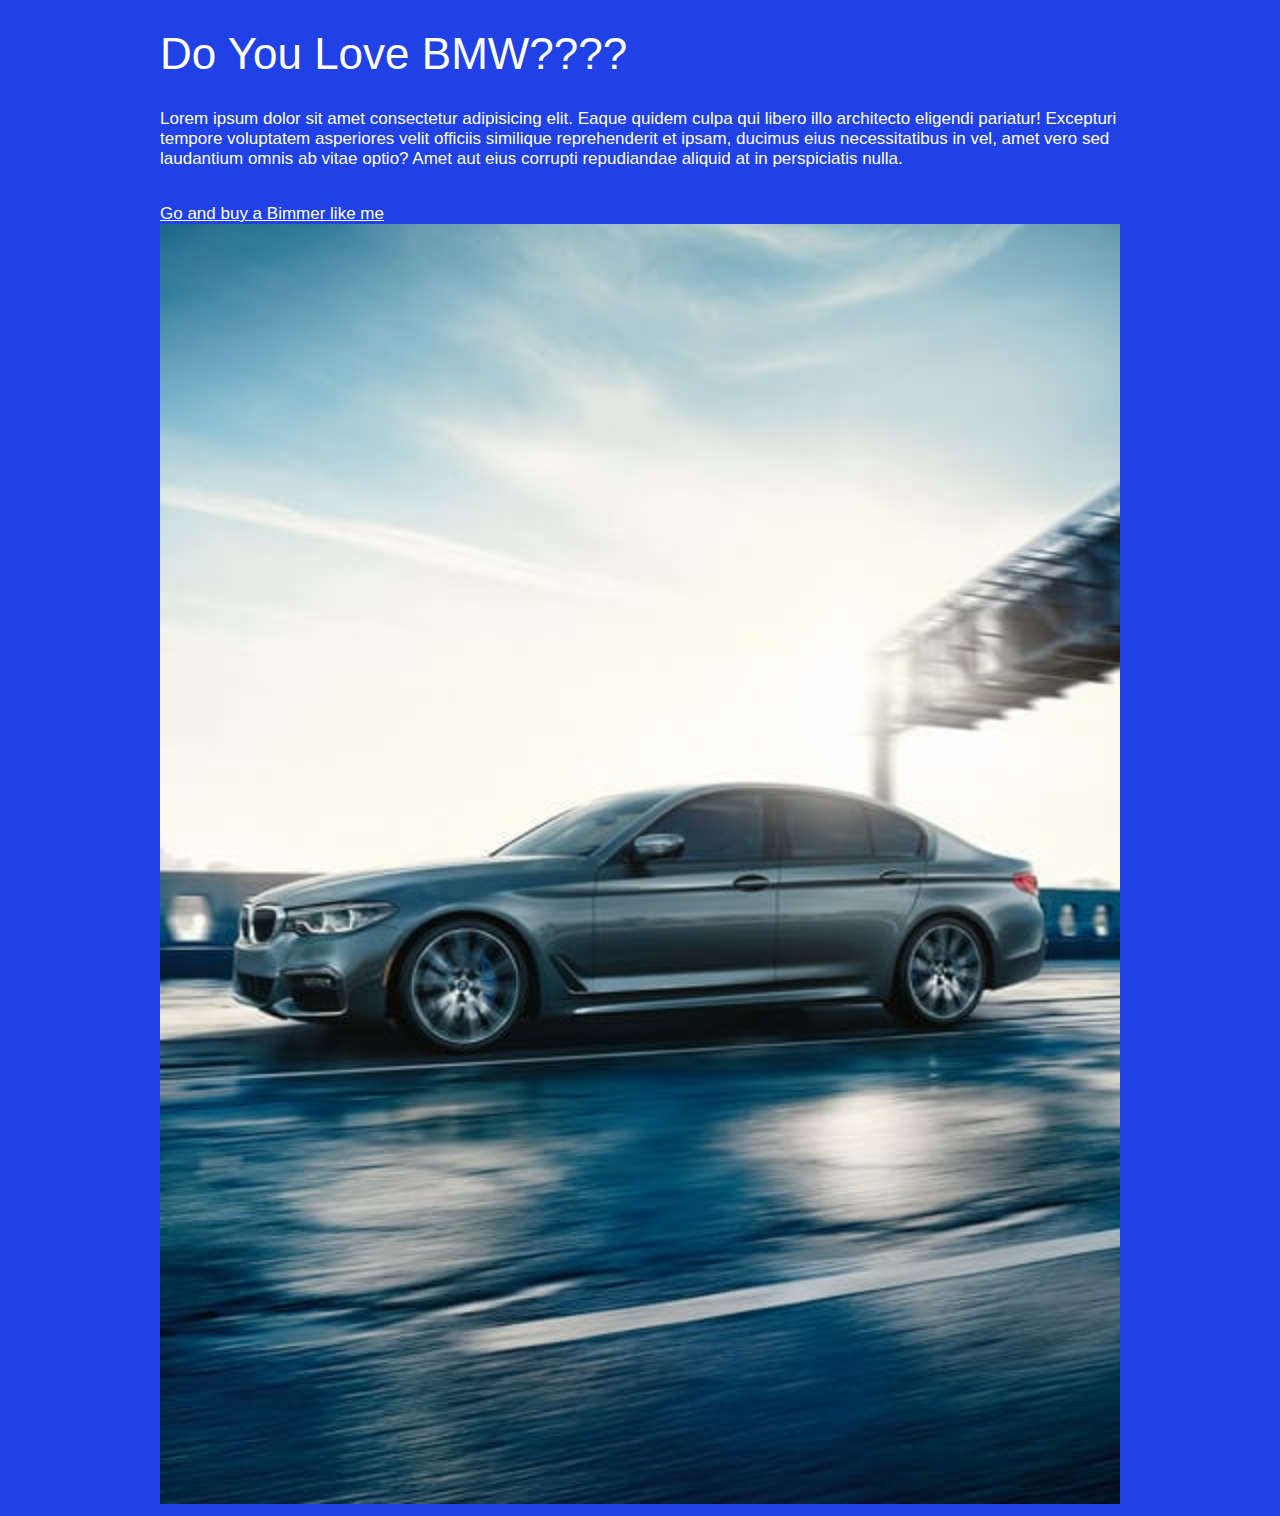
<file: 01_html-css/01_html-boilerplate/index.html>
<!DOCTYPE html>
<html lang="en">
<head>
  <meta charset="UTF-8">
  <meta name="viewport" content="width=device-width, initial-scale=1.0">
  <title>Document</title>
  <link rel="stylesheet" href="main.css">
</head>
<body>
  <div class="container">
    <h1 class="thin">Do You Love BMW????</h1>
    <p>Lorem ipsum dolor sit amet consectetur adipisicing elit. Eaque quidem culpa qui libero illo architecto eligendi pariatur! Excepturi tempore voluptatem asperiores 
      velit officiis similique reprehenderit et ipsam, ducimus eius necessitatibus in vel, amet vero sed laudantium omnis ab vitae optio? Amet aut eius corrupti repudiandae aliquid at in perspiciatis nulla.</p>
      <br>
      <a href="http://www.bmwusa.com" target="_blank">Go and buy a Bimmer like me</a>
      <br>
    
     
      <img src="5series.jpg" alt="bmw 5 series">
     
  </div>

</body>
</html>
</file>
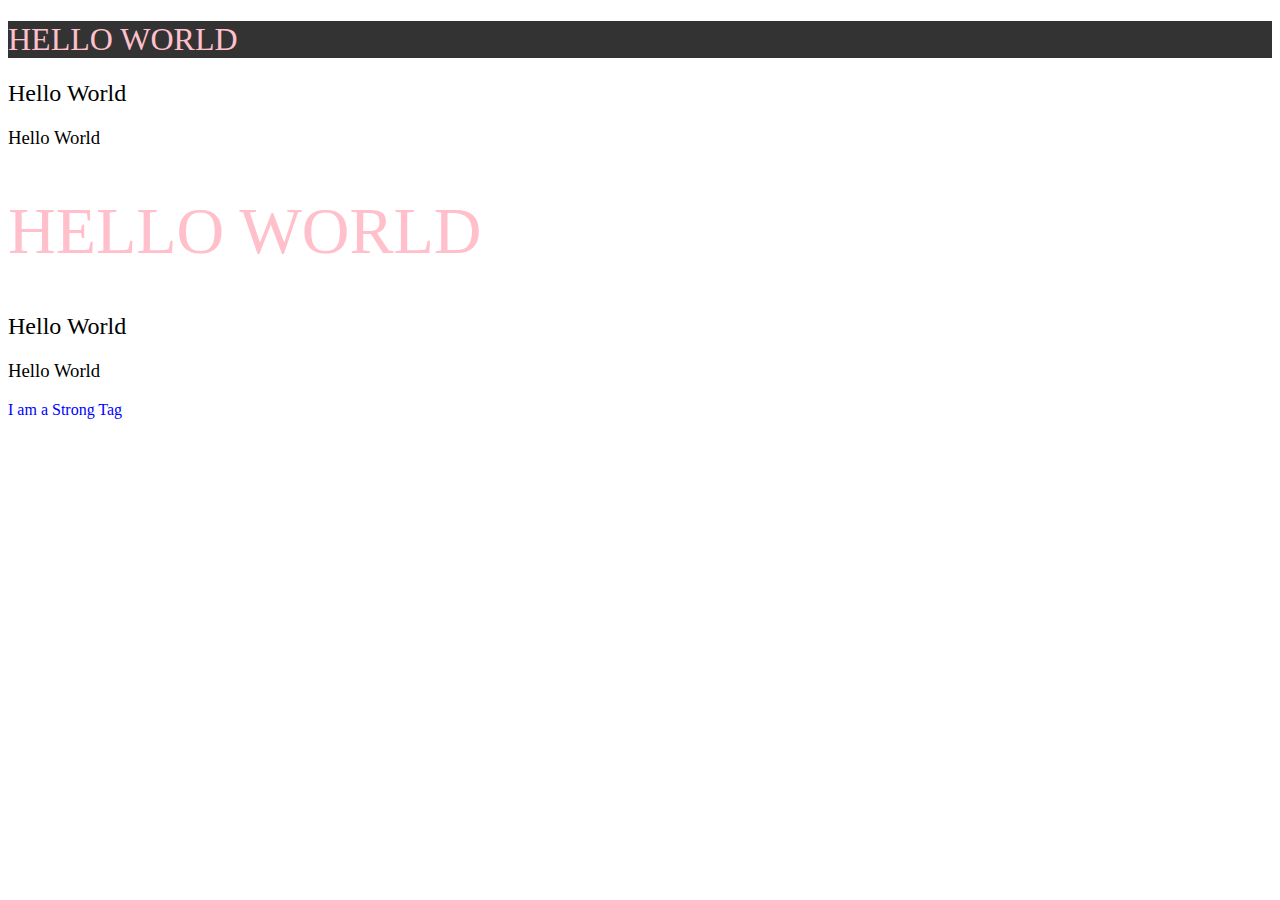
<file: 01_html-css/03_selectors-specificity/index.html>
<!DOCTYPE html>
<html lang="en">
<head>
    <meta charset="UTF-8">
    <meta name="viewport" content="width=device-width, initial-scale=1.0">
    <title>Selector and specificity</title>
    <link rel="stylesheet" href="main.css">
</head>
<body>
    <h1 class="highlight">Hello World</h1>
    <h2>Hello World</h2>
    <h3>Hello World</h3>
    <div>
        <h1>Hello World</h1>
        <h2>Hello World</h2>
        <h3>Hello World</h3>
        <strong>I am a Strong Tag</strong>
    </div>
</body>
</html>
</file>
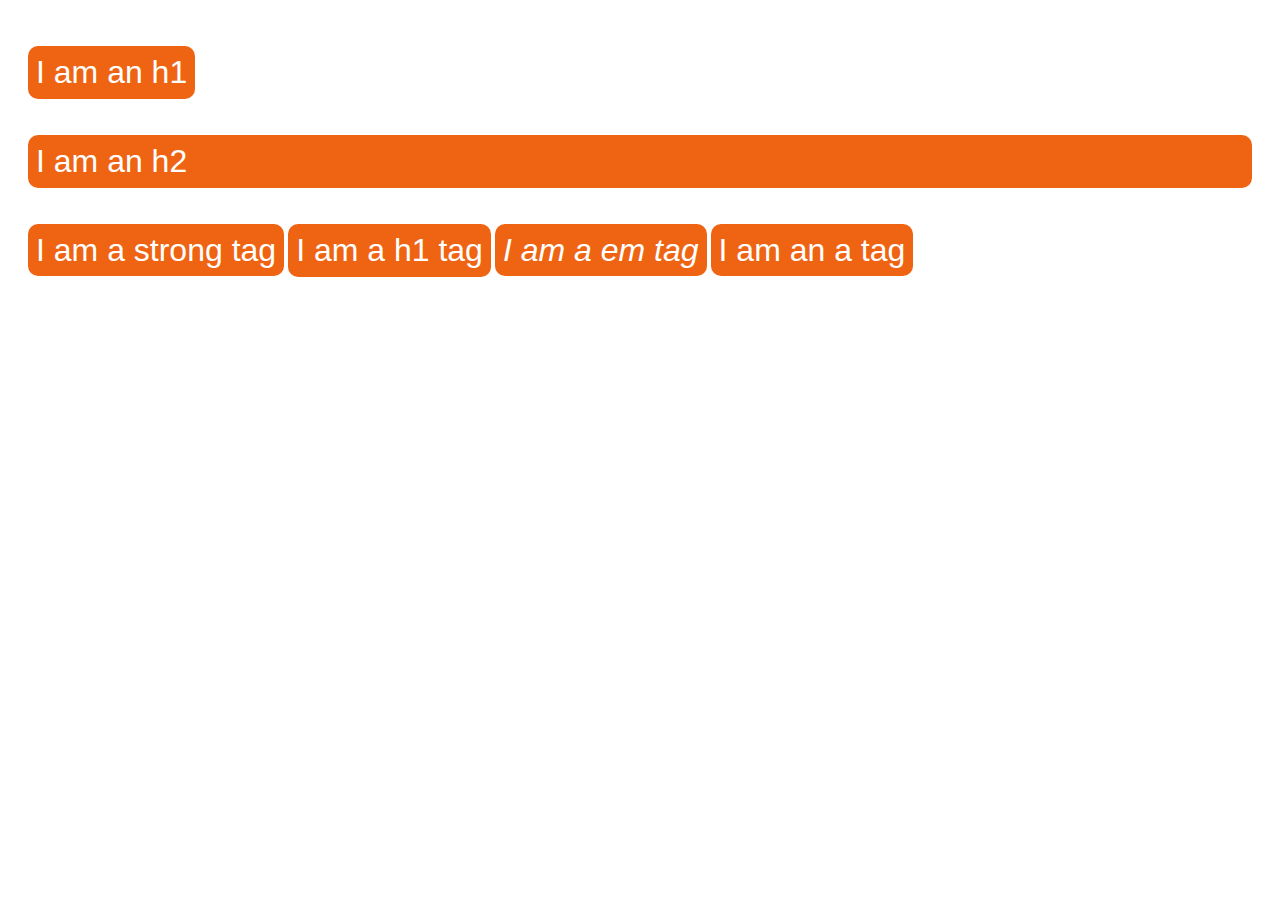
<file: 01_html-css/06_block-inline/index.html>
<!DOCTYPE html>
<html lang="en">
<head>
    <meta charset="UTF-8">
    <meta name="viewport" content="width=device-width, initial-scale=1.0">
    <title>Block Inline</title>
    <style>
        body {
            margin: 28px;
        }

        body * {
            margin: 18px 0;
            font-family: 'Cabin', sans-serif;
            font-weight: normal;
        }

        .style {
            background-color: #ef6412;
            color: white;
            padding: 8px;
            border-radius: 10px;
            font-size: 32px;
            text-decoration: none;
        }

        h1 {
            display: inline;
            display: inline-block;
        }
       
    </style>
</head>
<body>
    <!-- block level elements -->
    <h1 class="style">I am an h1</h1>
    <h2 class="style">I am an h2</h2>

    <!-- inline -->
    <strong class="style">I am a strong tag</strong>
    <!-- block -->
    <h1 class="style">I am a h1 tag</h1>
    <!-- inline -->
    <em class="style">I am a em tag</em>
    <!-- inline -->
    <a href="#" class="style">I am an a tag</a>
</body>
</html>
</file>
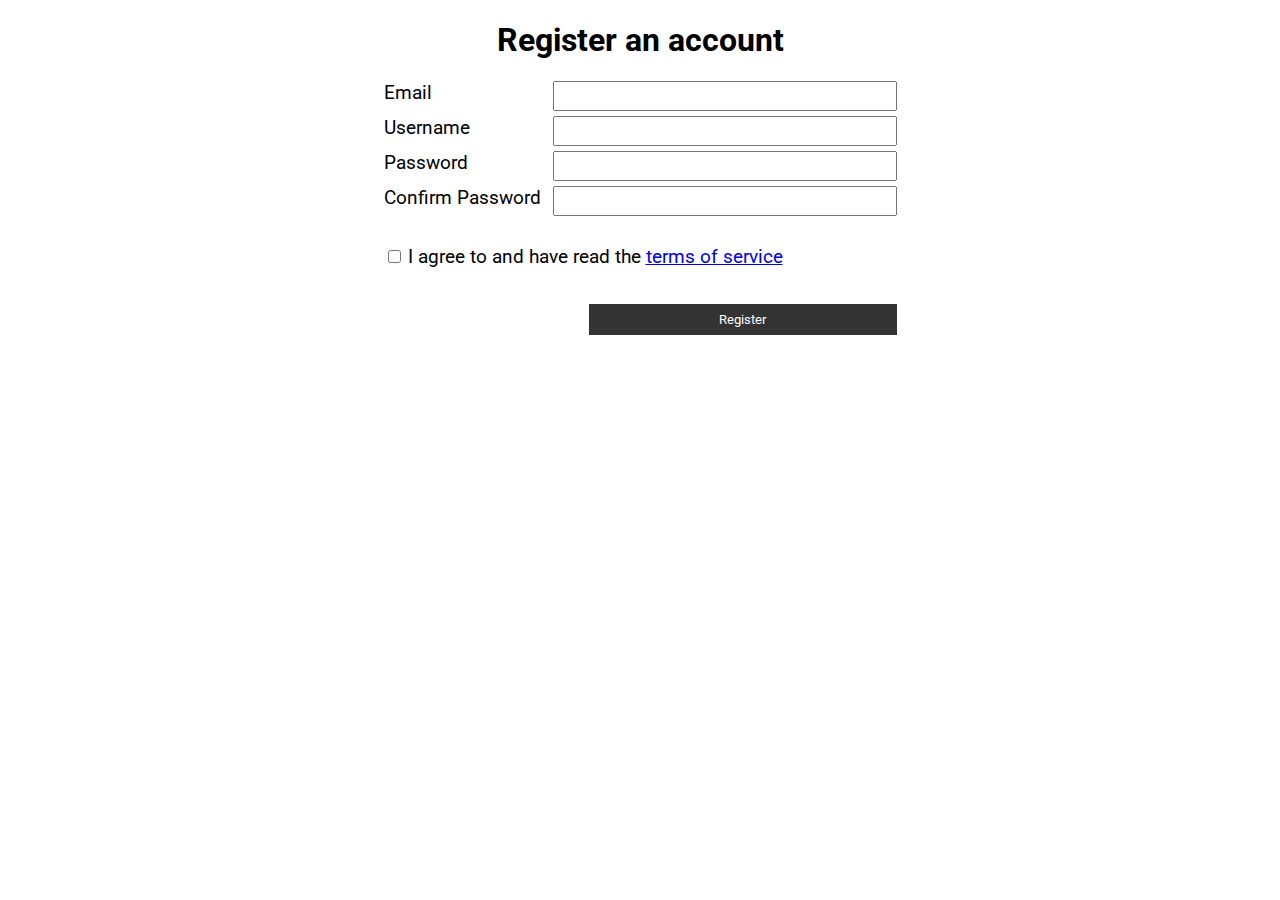
<file: 01_html-css/07_html-forms/index.html>
<!DOCTYPE html>
<html lang="en">
<head>
    <meta charset="UTF-8">
    <meta name="viewport" content="width=device-width, initial-scale=1.0">
    <link href="https://fonts.googleapis.com/css?family=Roboto&display=swap" rel="stylesheet">
    <title>HTML Forms</title>
    <style>
        body, button, input {
            font-family: 'Roboto', sans-serif;
        }

        h1 {
            text-align: center;
        }

        form {
            margin: 0 auto;
            display: block;
            width: max-content;
        }

        .input-group {
            margin: 12px 0;
        }

        label {
            margin-right: 12px;
            font-size: 19px;
        }

        .input-group input {
            width: 320px;
            height: 22px;
            padding: 2px 10px;
            font-size: 15px;
            float: right;
        }

        form > input:last-child {
            display: block;
            width: 60%;
            padding: 8px 44px;
            float: right;
            background-color: #333;
            border: none;
            color: white;

        }

        form > input:last-child:hover {
            opacity: .7;

        }

        .checkbox-group{
            margin: 36px 0;
        }
    </style>
</head>
<body>
    <h1>Register an account</h1>

    <form action="index.html" method="post">

        <div class="input-group">
            <label for="email">Email</label>
            <input type="email" name="email" value="" id="email" >
        </div>

        <div class="input-group">
            <label>Username</label>
            <input type="text" name="username">
        </div>

        <div class="input-group">
            <label>Password</label>
            <input type="password" name="password">
        </div>

        <div class="input-group">
            <label>Confirm Password</label>
            <input type="password" name="confirm_password">
        </div>

        <div class="checkbox-group">
            <input type="checkbox">
            <label>I agree to and have read the <a href="#">terms of service</a></label>
        </div>

        <input type="submit" name="submit" value="Register">
    </form>
</body>
</html>
</file>
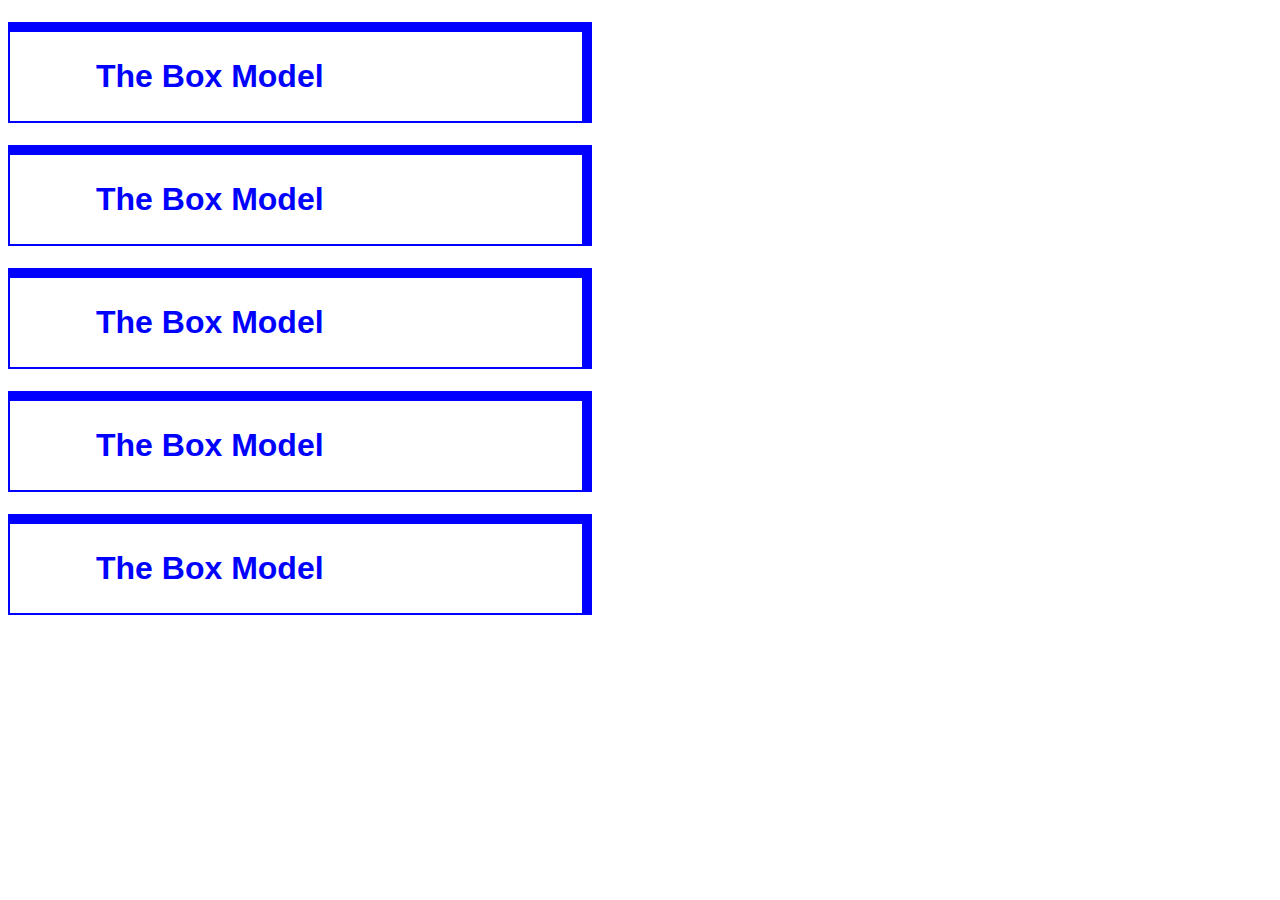
<file: 01_html-css/08_box-model/index.html>
<!DOCTYPE html>
<html lang="en">
<head>
    <meta charset="UTF-8">
    <meta name="viewport" content="width=device-width, initial-scale=1.0">
    <title>CSS Box Model</title>
    <style>
        h1 {
            margin: 0;
            font-family: sans-serif;
            background-color: crimson;
            color: white;

            padding: 26px 86px;

            color: blue;
            background-color: transparent;


            border: 10px solid;
            border-bottom: 2px solid;
            border-left: 2px solid;

            margin: 22px 0;
            width: 400px;
        }
    </style>
</head>
<body>
    <h1>The Box Model</h1>
    <h1>The Box Model</h1>
    <h1>The Box Model</h1>
    <h1>The Box Model</h1>
    <h1>The Box Model</h1>
  
</body>
</html>
</file>
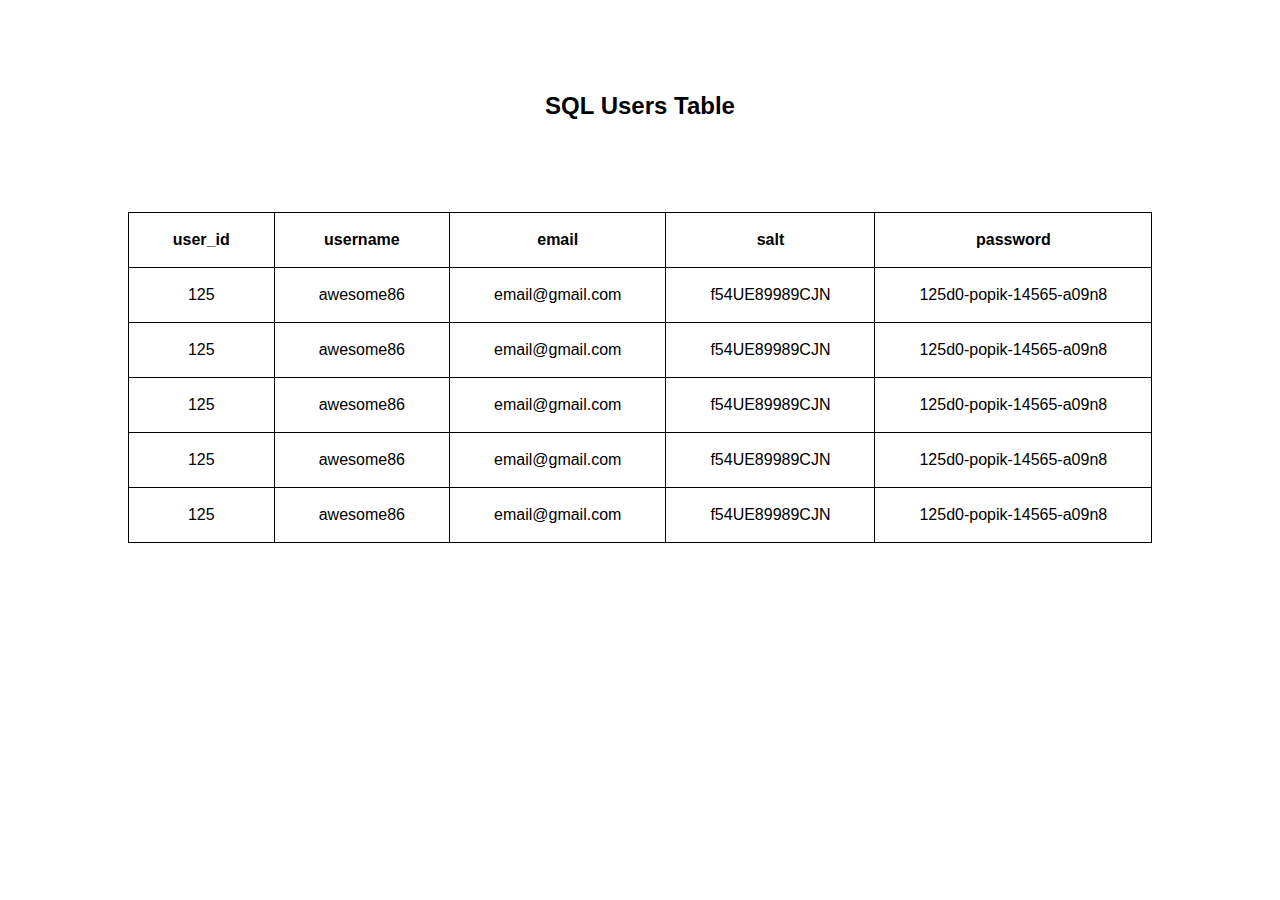
<file: 01_html-css/10_tables/index.html>
<!DOCTYPE html>
<html lang="en">
<head>
    <meta charset="UTF-8">
    <meta name="viewport" content="width=device-width, initial-scale=1.0">
    <title>Tables</title>
    <style>
        body {
            font-family: sans-serif;
        }

        h2 {
            text-align: center;
            margin: 92px;
        }

        table, th, td {
            border: 1px solid black;
        }

        th, td {
            padding: 18px 44px;
            text-align: center;
        }

        table {
            border-collapse: collapse;
            margin: 16px auto;
        }
    </style>
</head>
<body>
    <h2>SQL Users Table</h2>
    <table>
        <tr>
            <th>user_id</th>
            <th>username</th>
            <th>email</th>
            <th>salt</th>
            <th>password</th>
        </tr>
        <tr>
            <td>125</td>
            <td>awesome86</td>
            <td>email@gmail.com</td>
            <td>f54UE89989CJN</td>
            <td>125d0-popik-14565-a09n8</td>
        </tr> 
        <tr>
            <td>125</td>
            <td>awesome86</td>
            <td>email@gmail.com</td>
            <td>f54UE89989CJN</td>
            <td>125d0-popik-14565-a09n8</td>
        </tr>
        <tr>
            <td>125</td>
            <td>awesome86</td>
            <td>email@gmail.com</td>
            <td>f54UE89989CJN</td>
            <td>125d0-popik-14565-a09n8</td>
        </tr>
        <tr>
            <td>125</td>
            <td>awesome86</td>
            <td>email@gmail.com</td>
            <td>f54UE89989CJN</td>
            <td>125d0-popik-14565-a09n8</td>
        </tr>
        <tr>
            <td>125</td>
            <td>awesome86</td>
            <td>email@gmail.com</td>
            <td>f54UE89989CJN</td>
            <td>125d0-popik-14565-a09n8</td>
        </tr>
        
    </table>
</body>
</html>
</file>
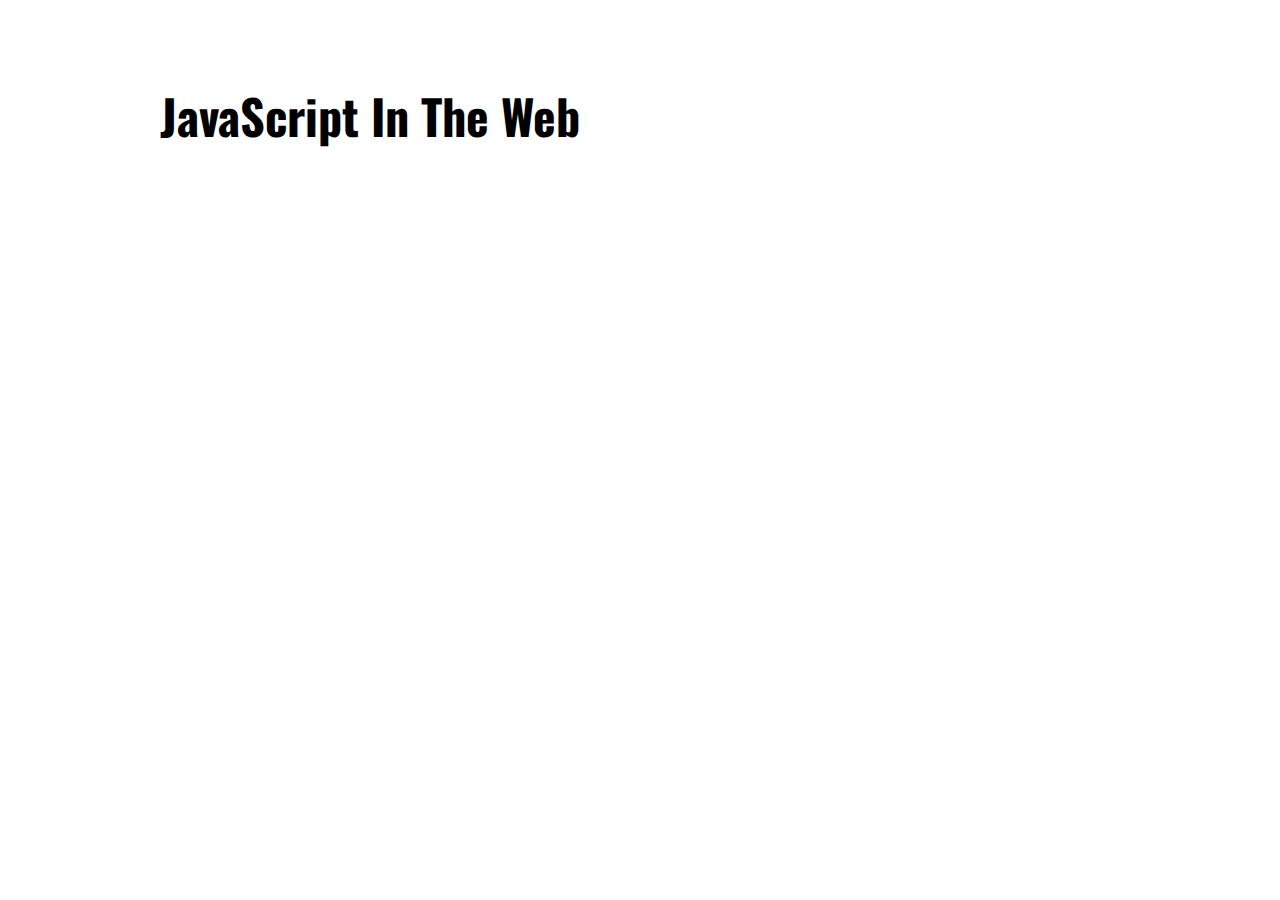
<file: 03_the-dom/01_js-web/index.html>
<!DOCTYPE html>
<html lang="en" dir="ltr">
    <head>
        <meta charset="utf-8">
        <title>JavaScript In The WEB</title>
        <link href="https://fonts.googleapis.com/css?family=Oswald&display=swap" rel="stylesheet">
        <style media="screen">
            
            html { font-size: 150%; }
            
            body, button, input {
                font-family: 'Oswald', sans-serif;
            }
            
            body { margin: 80px 160px 0; }
            
            
            
            
        </style>
    </head>
    <body>
        
        <h1>JavaScript In The Web</h1>
        
        <script src="app.js"></script>
        <script type="text/javascript">
            
            
            alert('Hi!')

            let name = prompt("What is your name")
            console.log("Hello,", name)

            let keepTalking = confirm("Do you want to keep talking to me?")

            if(keepTalking) {
                alert("Great!")
            } else {
                alert("Okay, bye!")
            }
 
 
            
            
            
        </script>
        <noscript>Our website requires JavaScript to function properly.  Please enable it.</noscript>
    </body>
</html>
</file>
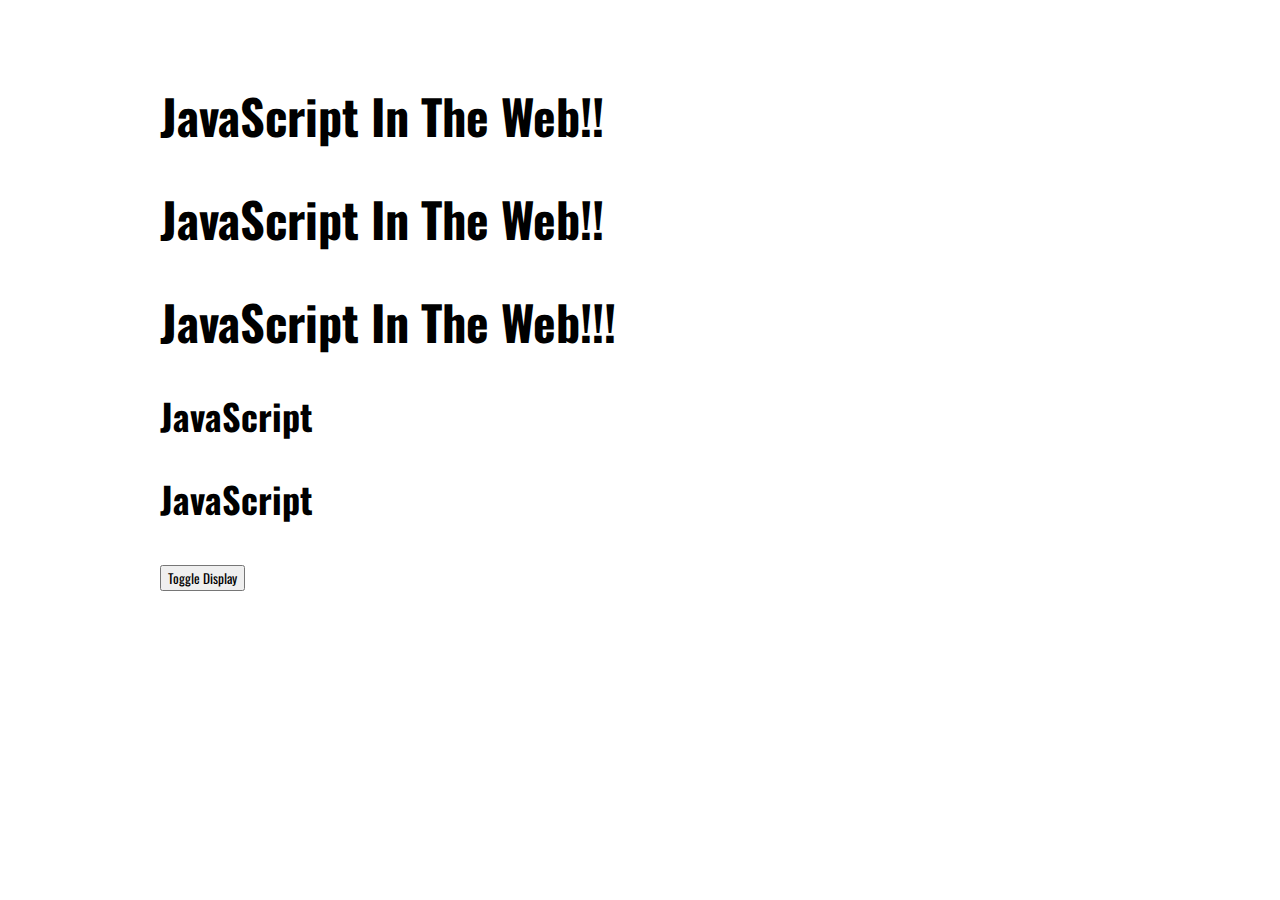
<file: 03_the-dom/02_getting-elements/index.html>
<!DOCTYPE html>
<html lang="en" dir="ltr">
    <head>
        <meta charset="utf-8">
        <title>JavaScript In The WEB</title>
        <link href="https://fonts.googleapis.com/css?family=Oswald&display=swap" rel="stylesheet">
        <style media="screen">
            
            html { font-size: 150%; }
            
            body, button, input {
                font-family: 'Oswald', sans-serif;
            }
            
            body { margin: 80px 160px 0; }
            
            
            
            
        </style>
    </head>
    <body>
        
        <h1>JavaScript In The Web!!</h1>
        <h1 class="theme">JavaScript In The Web!!</h1>
        <h1 class="theme">JavaScript In The Web!!!</h1>
        <h2>JavaScript</h2>
        <h2 class="warning">JavaScript</h2>
        <h2 id="footer-header"></h2>


        <button type="button" name = "button" onclick="toggleVisibility()">Toggle Display</button>
        
        <script src="app.js"></script>
    </body>
</html>
</file>
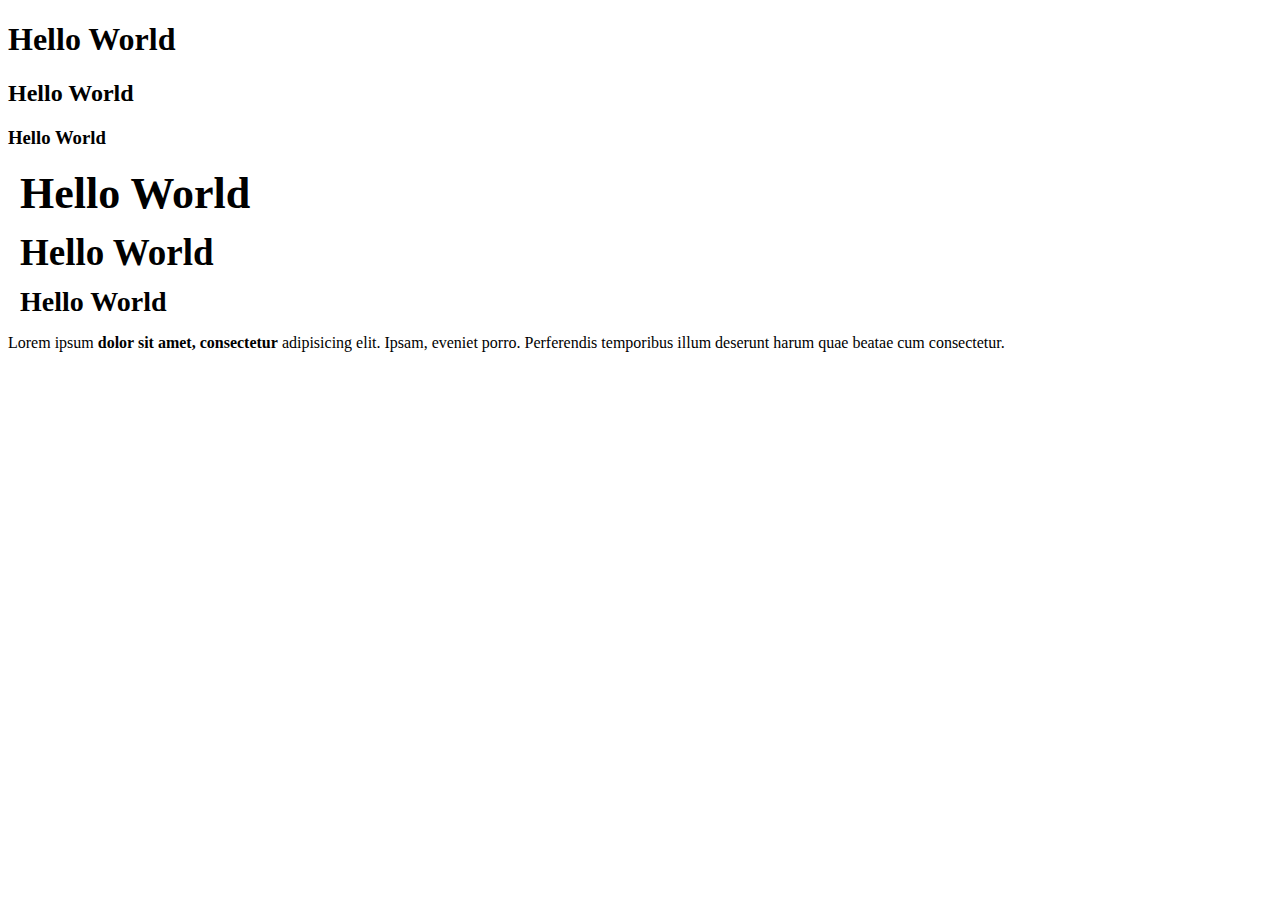
<file: 01_html-css/02_semantic-html/01_semantic-html/index.html>
<!DOCTYPE html>
<html lang="en">
<head>
    <meta charset="UTF-8">
    <meta name="viewport" content="width=device-width, initial-scale=1.0">
    <title>Semantic HTML</title>
    <style>

        .h1 {
            font-size: 44px;
            font-weight: bold;
            margin: 12px;

        }

        .h2 {
            font-size: 37px;
            font-weight: bold;
            margin: 12px;
        }

        .h3 {
            font-size: 28px;
            font-weight: bold;
            margin: 12px;
        }

    </style>
</head>
<body>
    <h1>Hello World</h1>
    <h2>Hello World</h2>
    <h3>Hello World</h3>

    <div class="h1">Hello World</div>
    <div class="h2">Hello World</div>
    <div class="h3">Hello World</div>

    
    <p>Lorem ipsum <strong>dolor sit amet, consectetur</strong> adipisicing elit. Ipsam, eveniet porro. Perferendis temporibus illum deserunt harum quae beatae cum consectetur.</p>
    <!-- Semantic html example -->

    <main>
        <nav>

        </nav>
        <header></header>
        <article>
            <header></header>
            <time></time>
            <section></section>
            <section></section>
        </article>

        <aside></aside>
        <footer>
            
        </footer>
    </main>
</body>
</html>
</file>
<file: 01_html-css/01_html-boilerplate/main.css>
body {
    font-family: sans-serif;
    background-color: #2041E6;
  }

  .container {
    max-width: 960px;
    margin: 0 auto;
  }

  img {
    width: 100%;
  }

  h1 {
    color: white;
    font-size: 44px;
  }

  p, a {
    color: white;
    font-size: 17px;
  }

  .thin {
    font-weight: 200;
  }
</file>
<file: 01_html-css/03_selectors-specificity/main.css>
* {
    font-weight: normal;
}

h1.highlight {
    color: line;
    background-color: #333;
}

div h1 {
    font-size: 66px;
}

h1:first-child {
    color: pink;
    text-transform: uppercase;
}

h3:last-child, strong {
    color: blue;
}
</file>
